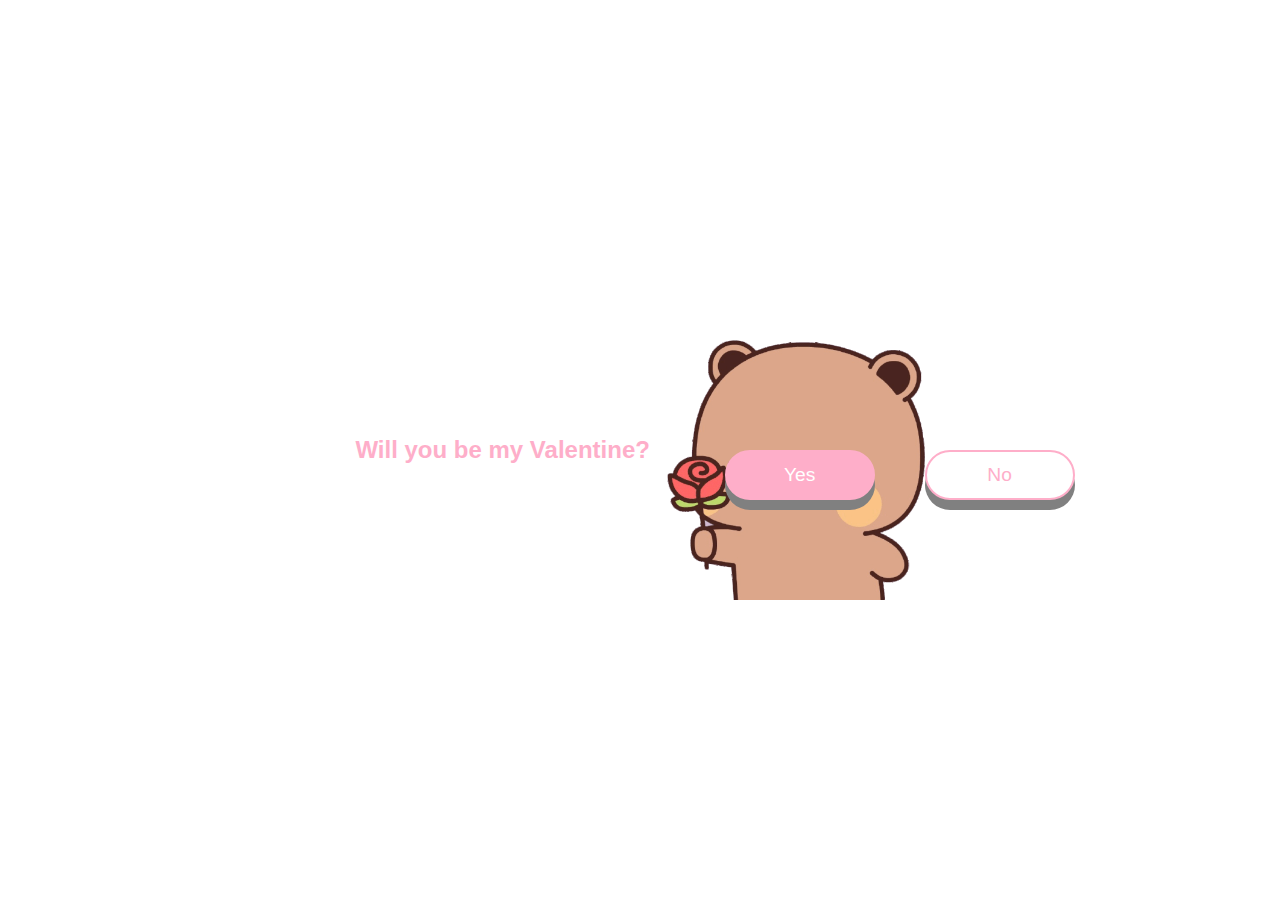
<file: index.html>
<!DOCTYPE html>
<html>

  <head>
    <meta charset="UTF-8">
    <meta name="viewpoint" content="width=device-width, intial-scale=1.0">
    <title>Will you be my Valentine?</title>
    <link rel="stylesheet" href="style.css">
  </head>

  <body>
    <h2 id="question">Will you be my Valentine?</h2>
    <img id="first image" src="first3.gif" alt="first image" title="Be my Valentine?">

    <div class="ynbutton">
      <button onmouseover="dodge()" onclick="doNo()" id="no" class="no">No</button>
      <button onclick="doYes()" id="yes" class="yes">Yes</button>
    </div>

    <button onClick="window.location.reload();" id="back" class="button" style="display : none">Wait...</button>

    <script>
      var x = 0;

      var n = document.querySelector('button');

      /* function for when yes button is pressed*/
      function doYes() {
        /* change text of question accordingly to yes response */
        document.getElementById("question").innerHTML = "Happy Valentines day! <3 :)";
        /* change gif accordingly to yes response */
        document.getElementById("first image").src = "happy3.gif";
        document.getElementById("first image").title = "<3";
        document.getElementById("yes").style.display = "none";
        document.getElementById("no").style.display = "none";
        document.getElementById("back").style.display = "block";
      }

      function dodge() {
        const maxWidth = window.innerWidth - 150;
        const maxHeight = window.innerHeight - 50;

        x++;

        n.style.left = Math.floor(Math.random() * (maxWidth + 1)) + "px";
        n.style.top = Math.floor(Math.random() * (maxHeight + 1)) + "px";

        if (x == 10) {
          document.getElementById("no").onmouseover = "";
        }
      }

      function doNo() {
        /* change text of question accordingly to no response */
        document.getElementById("question").innerHTML = "Okay, fine. Have a nice day :(";
        /* change gif accordingly to no response */
        document.getElementById("first image").src = "sad2.gif";
        document.getElementById("first image").title = "</3";
        document.getElementById("yes").style.display = "none";
        document.getElementById("no").style.display = "none";
        document.getElementById("back").style.display = "block";
      }

    </script>

  </body>

</html>
</file>
<file: style.css>
*{
    margin: 0;
    padding: 0;
    box-sizing: border-box;
}

body{
    display: flex;
    justify-content: center;
    align-items: center;
    min-height: 100vh;
    background: #fff;
    font-family: Verdana, Geneva, Tahoma, sans-serif;
}

h2{
    text-align: center;
    font-size: 1.5em;
    color: #feaec9;
    margin: 15px 0;
}

img {
    max-width: 200%;
    height: 200%;
    max-height: 300px; /* Set the desired fixed height */
}

.button-grp{
    width: 100%;
    height: 100%;
    display: flex;
    justify-content: center;
    font-family: Verdana, Geneva, Tahoma, sans-serif;
}

button{
    position: absolute;
    width: 150px;
    height: 50px;
    color: white;
    font-size: 1.2em;
    border-radius: 30px;
    outline: none;
    cursor: pointer;
    box-shadow: 0 10px 0px 0px gray;
    border: 2px solid #feaec9;
    font-family: Verdana, Geneva, Tahoma, sans-serif;
}

.btn-group{
    width: 100%;
    height: 100%;
    display: flex;
    justify-content: center;
    font-family: Verdana, Geneva, Tahoma, sans-serif;
}


button:hover {
    background: #f7dde5;
    color: white;
}

button:active {
    transform: translateY(7px);
    box-shadow: 0px 7px 0px 0px rgb(67, 88, 93);
}

button:nth-child(1) {
    margin-right: -200px;
    color: #feaec9;
    background-color: white;
}

button:nth-child(1):hover {
    background: #f7dde5;
    color: white;
}

button:nth-child(1):active {
    transform: translateY(7px);
    box-shadow: 0px 7px 0px 0px rgb(67, 88, 93);
}

button:nth-child(2){
    margin-left: -200px;
    background-color: #feaec9;
    color: white;
}

button:nth-child(2):hover {
    background: #f7dde5;
    color: white;
}

button:nth-child(2):active {
    transform: translateY(7px);
    box-shadow: 0px 7px 0px 0px rgb(67, 88, 93);
}
</file>
